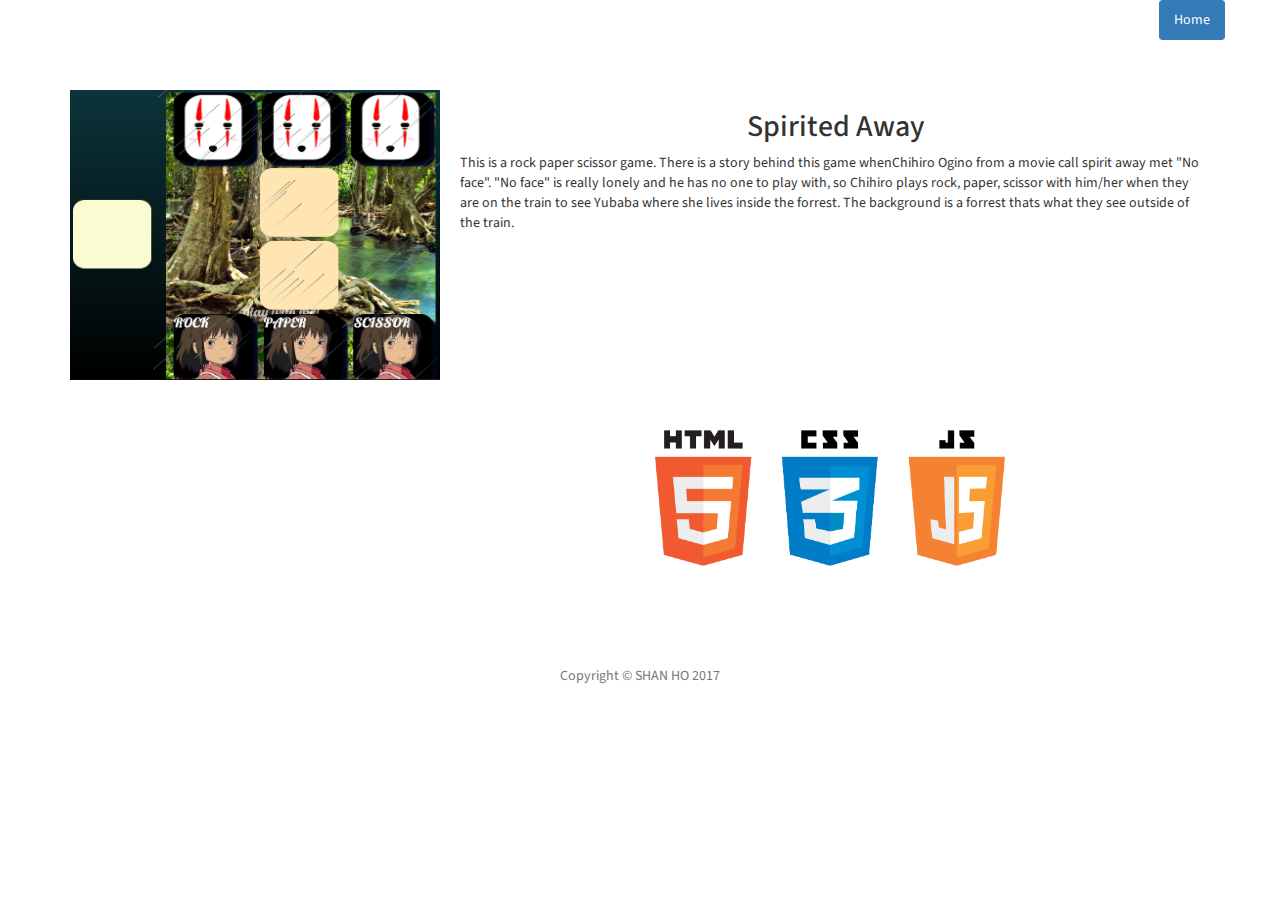
<file: project1.html>
<!DOCTYPE html>
<html lang="en">

<head>

    <meta charset="utf-8">
    <meta http-equiv="X-UA-Compatible" content="IE=edge">
    <meta name="viewport" content="width=device-width, initial-scale=1">
    <meta name="description" content="">
    <meta name="author" content="">

    <title>Shan Ho</title>

    <!-- Bootstrap Core CSS -->
    <link href="css/bootstrap.min.css" rel="stylesheet">

    <!-- Custom CSS -->
    <link href="css/stylish-portfolio.css" rel="stylesheet">

    <!-- Custom Fonts -->
    <link href="font-awesome/css/font-awesome.min.css" rel="stylesheet" type="text/css">
    <link href="https://fonts.googleapis.com/css?family=Source+Sans+Pro:300,400,700,300italic,400italic,700italic" rel="stylesheet" type="text/css">

    <!-- HTML5 Shim and Respond.js IE8 support of HTML5 elements and media queries -->
    <!-- WARNING: Respond.js doesn't work if you view the page via file:// -->
    <!--[if lt IE 9]>
        <script src="https://oss.maxcdn.com/libs/html5shiv/3.7.0/html5shiv.js"></script>
        <script src="https://oss.maxcdn.com/libs/respond.js/1.4.2/respond.min.js"></script>
    <![endif]-->

</head>
<body>


<div class="container">
    <ul class="nav nav-pills navbar-right">
      <li role="presentation" class="active"><a href="index.html">Home</a></li>

    </ul>
</div>

 <section id="contact" class="about">
        <div class="container">
            <div class="row">
                  <div class="col-lg-4">
                     <a href="https://edta27.github.io/colorWar/">
                     <img src="img/pro1.png" alt="me" style="width:370px;height:290px;">
                     </a>
                   </div>
                <div class="col-lg-8">
                    <h2>Spirited Away</h2>
                    <p>This is a rock paper scissor game. There is a story behind this game
                     whenChihiro Ogino from a movie call spirit away met "No face". "No face"
                     is really lonely and he has no one to play with, so Chihiro plays rock,
                      paper, scissor with him/her when they are on the train to see Yubaba where
                      she lives inside the forrest. The background is a forrest thats what they
                      see outside of the train.</p>
                </div>
                </div>
            </div>
            <!-- /.row -->
        </div>
       <!-- /.container -->
    </section>

    <section>
      <div class="container">
          <div class="col-lg-6">
         </div>
        <div class="col-lg-6 p1">
          <img src="img/htmlcssjs.png" />
         </div>
        </div>
      </section>
    </div>
     </br>
     </br>
     </br>
     </br>
     </br>




    <footer class="footer">
      <div class="container">
        <p class="text-muted text-center">Copyright &copy; SHAN HO 2017</p>
      </div>
    </footer>





   </body>
  </html>
</file>
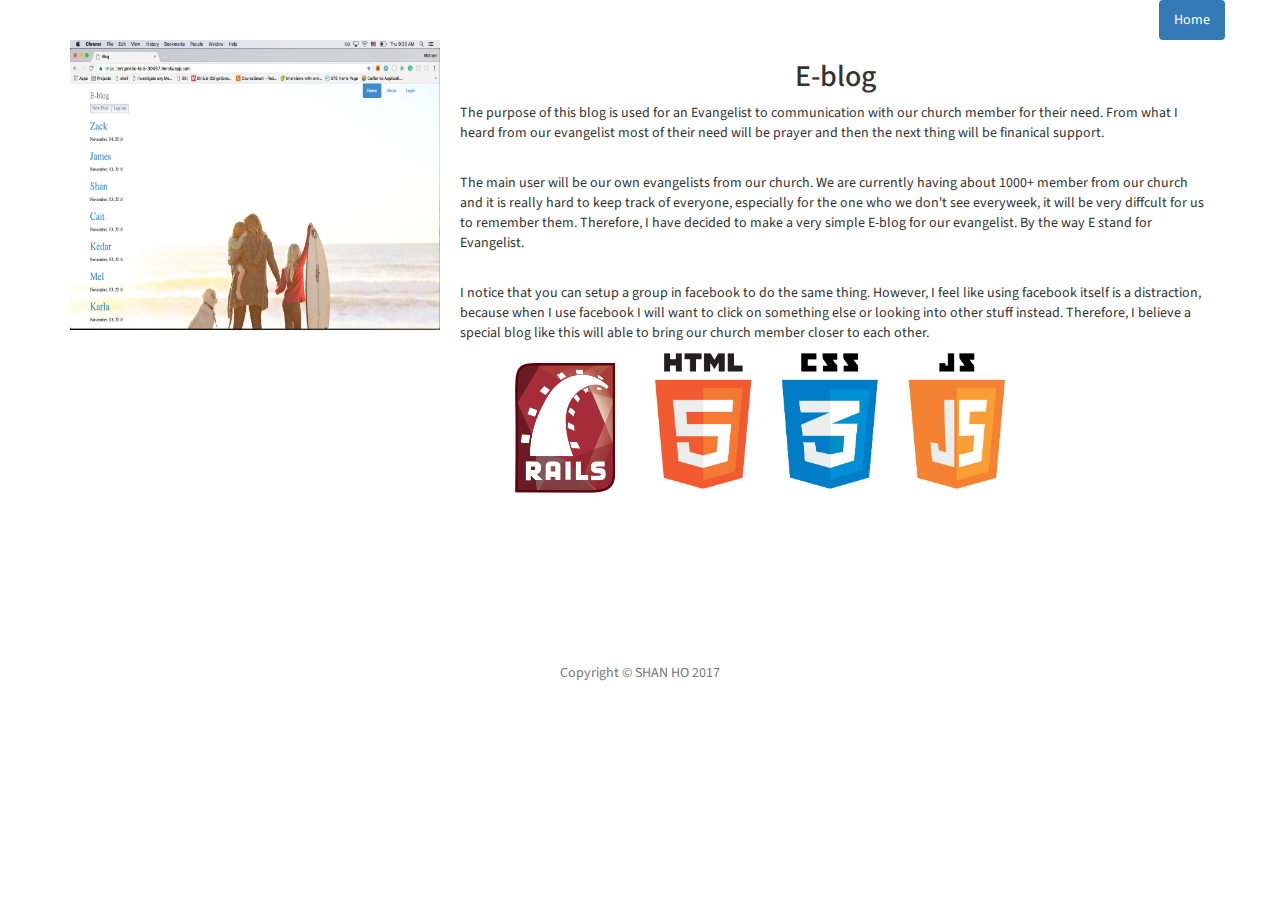
<file: project2.html>
<!DOCTYPE html>
<html lang="en">

<head>

    <meta charset="utf-8">
    <meta http-equiv="X-UA-Compatible" content="IE=edge">
    <meta name="viewport" content="width=device-width, initial-scale=1">
    <meta name="description" content="">
    <meta name="author" content="">

    <title>Shan Ho</title>

    <!-- Bootstrap Core CSS -->
    <link href="css/bootstrap.min.css" rel="stylesheet">

    <!-- Custom CSS -->
    <link href="css/stylish-portfolio.css" rel="stylesheet">

    <!-- Custom Fonts -->
    <link href="font-awesome/css/font-awesome.min.css" rel="stylesheet" type="text/css">
    <link href="https://fonts.googleapis.com/css?family=Source+Sans+Pro:300,400,700,300italic,400italic,700italic" rel="stylesheet" type="text/css">

    <!-- HTML5 Shim and Respond.js IE8 support of HTML5 elements and media queries -->
    <!-- WARNING: Respond.js doesn't work if you view the page via file:// -->
    <!--[if lt IE 9]>
        <script src="https://oss.maxcdn.com/libs/html5shiv/3.7.0/html5shiv.js"></script>
        <script src="https://oss.maxcdn.com/libs/respond.js/1.4.2/respond.min.js"></script>
    <![endif]-->

</head>
<body>


<div class="container">
    <ul class="nav nav-pills navbar-right">
      <li role="presentation" class="active"><a href="index.html">Home</a></li>

    </ul>
</div>

<section>
        <div class="container">
            <div class="row">
                  <div class="col-lg-4">
                     <a href="https://enigmatic-falls-30497.herokuapp.com/">
                     <img src="img/pro2.png" alt="me" style="width:370px;height:290px;">
                     </a>
                   </div>
                <div class="col-lg-8">
                    <h2 class="p2">E-blog</h2>
                    <p class="p2">The purpose of this blog is used for an Evangelist to communication
                    with our church member for their need. From what I heard from our evangelist most
                    of their need will be prayer and then the next thing will be finanical support.</p></br>
                    <p>The main user will be our own evangelists from our church. We are currently having about
                    1000+ member from our church and it is really hard to keep track of everyone, especially for
                     the one who we don't see everyweek, it will be very diffcult for us to remember them.
                     Therefore, I have decided to make a very simple E-blog for our evangelist.
                     By the way E stand for Evangelist.</p></br>
                     <p>I notice that you can setup a group in facebook to do the same thing. However,
                      I feel like using facebook itself is a distraction, because when I use facebook I will want
                       to click on something else or looking into other stuff instead. Therefore, I believe a special
                        blog like this will able to bring our church member closer to each other.</p>
                </div>
                </div>
            </div>
            <!-- /.row -->
        </div>
        <!-- /.container -->

    </section>


    <section>
      <div class="container">
        <div class="col-lg-6 text-right p2">
          <img src="img/ruby_on_rail.png" />
         </div>

        <div class="col-lg-6 p1">
            <img src="img/htmlcssjs.png" />
        </div>

        </div>
    </section>
         </br>
     </br>
     </br>
     </br>
     </br>
     </br>
     </br>
     </br>




    <footer class="footer">
      <div class="container">
        <p class="text-muted text-center">Copyright &copy; SHAN HO 2017</p>
      </div>
    </footer>
   </body>
  </html>
</file>
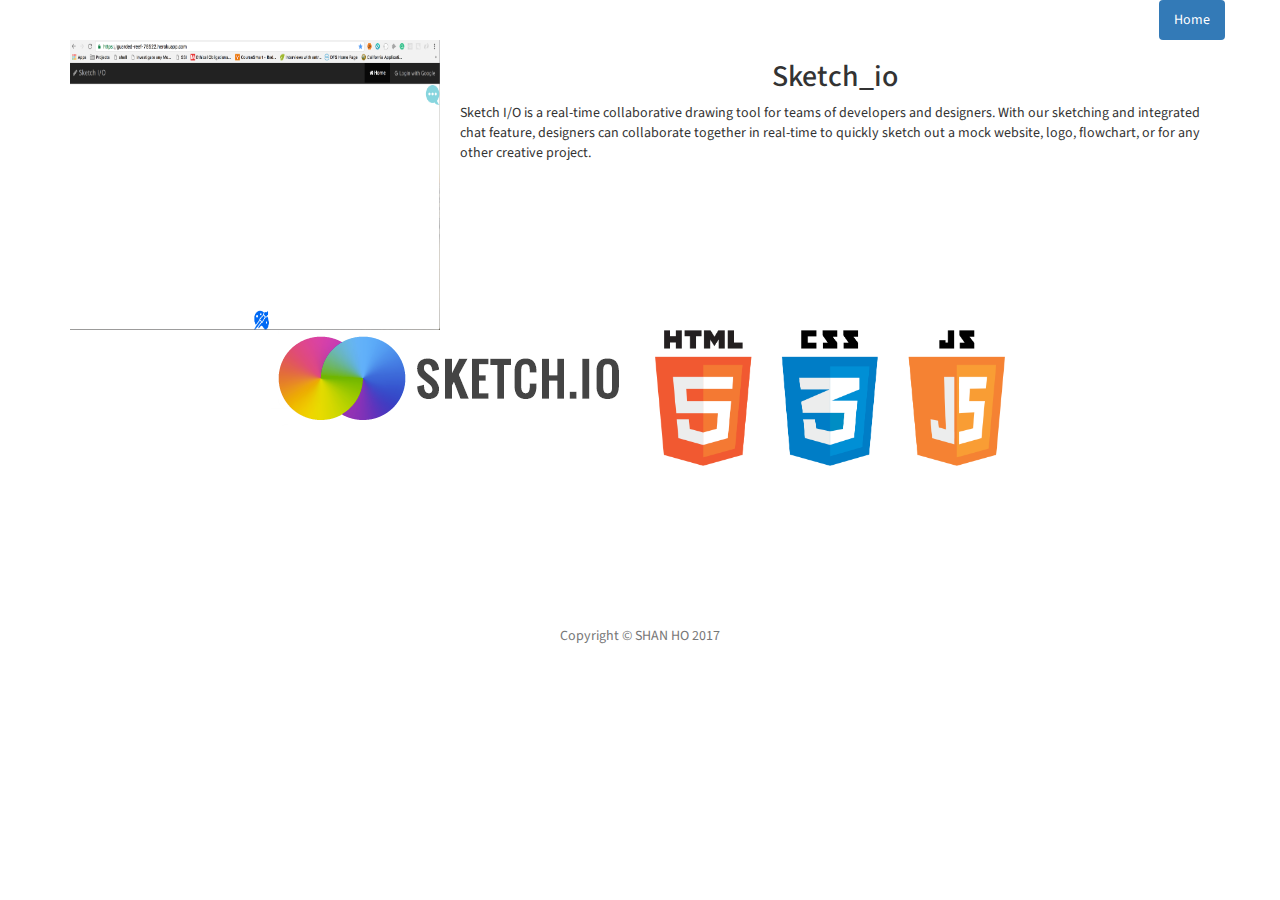
<file: project3.html>
<!DOCTYPE html>
<html lang="en">

<head>

    <meta charset="utf-8">
    <meta http-equiv="X-UA-Compatible" content="IE=edge">
    <meta name="viewport" content="width=device-width, initial-scale=1">
    <meta name="description" content="">
    <meta name="author" content="">

    <title>Shan Ho</title>

    <!-- Bootstrap Core CSS -->
    <link href="css/bootstrap.min.css" rel="stylesheet">

    <!-- Custom CSS -->
    <link href="css/stylish-portfolio.css" rel="stylesheet">

    <!-- Custom Fonts -->
    <link href="font-awesome/css/font-awesome.min.css" rel="stylesheet" type="text/css">
    <link href="https://fonts.googleapis.com/css?family=Source+Sans+Pro:300,400,700,300italic,400italic,700italic" rel="stylesheet" type="text/css">

    <!-- HTML5 Shim and Respond.js IE8 support of HTML5 elements and media queries -->
    <!-- WARNING: Respond.js doesn't work if you view the page via file:// -->
    <!--[if lt IE 9]>
        <script src="https://oss.maxcdn.com/libs/html5shiv/3.7.0/html5shiv.js"></script>
        <script src="https://oss.maxcdn.com/libs/respond.js/1.4.2/respond.min.js"></script>
    <![endif]-->

</head>
<body>


<div class="container">
    <ul class="nav nav-pills navbar-right">
      <li role="presentation" class="active"><a href="index.html">Home</a></li>

    </ul>
</div>

<section>
        <div class="container">
            <div class="row">
                  <div class="col-lg-4">
                     <a href="https://guarded-reef-78522.herokuapp.com/">
                     <img src="img/pro3.png" alt="me" style="width:370px;height:290px;">
                     </a>
                   </div>
                <div class="col-lg-8">
                    <h2 class="p2">Sketch_io</h2>
                    <p class="p2">Sketch I/O is a real-time collaborative drawing tool for
                    teams of developers and designers. With our sketching and integrated chat
                    feature, designers can collaborate together in real-time to quickly sketch
                    out a mock website, logo, flowchart, or for any other creative project.</p>
                </div>
                </div>
            </div>
            <!-- /.row -->
        </div>
        <!-- /.container -->

    </section>

  <section>
      <div class="container">
          <div class="col-lg-6 text-right">
            <img src="img/sketchio.png" />
         </div>
        <div class="col-lg-6 p1">
          <img src="img/htmlcssjs.png" />
         </div>
      </div>
    </section>

        </br>
     </br>
     </br>
     </br>
     </br>
     </br>
     </br>
     </br>




    <footer class="footer">
      <div class="container">
        <p class="text-muted text-center">Copyright &copy; SHAN HO 2017</p>
      </div>
    </footer>

   </body>
  </html>
</file>
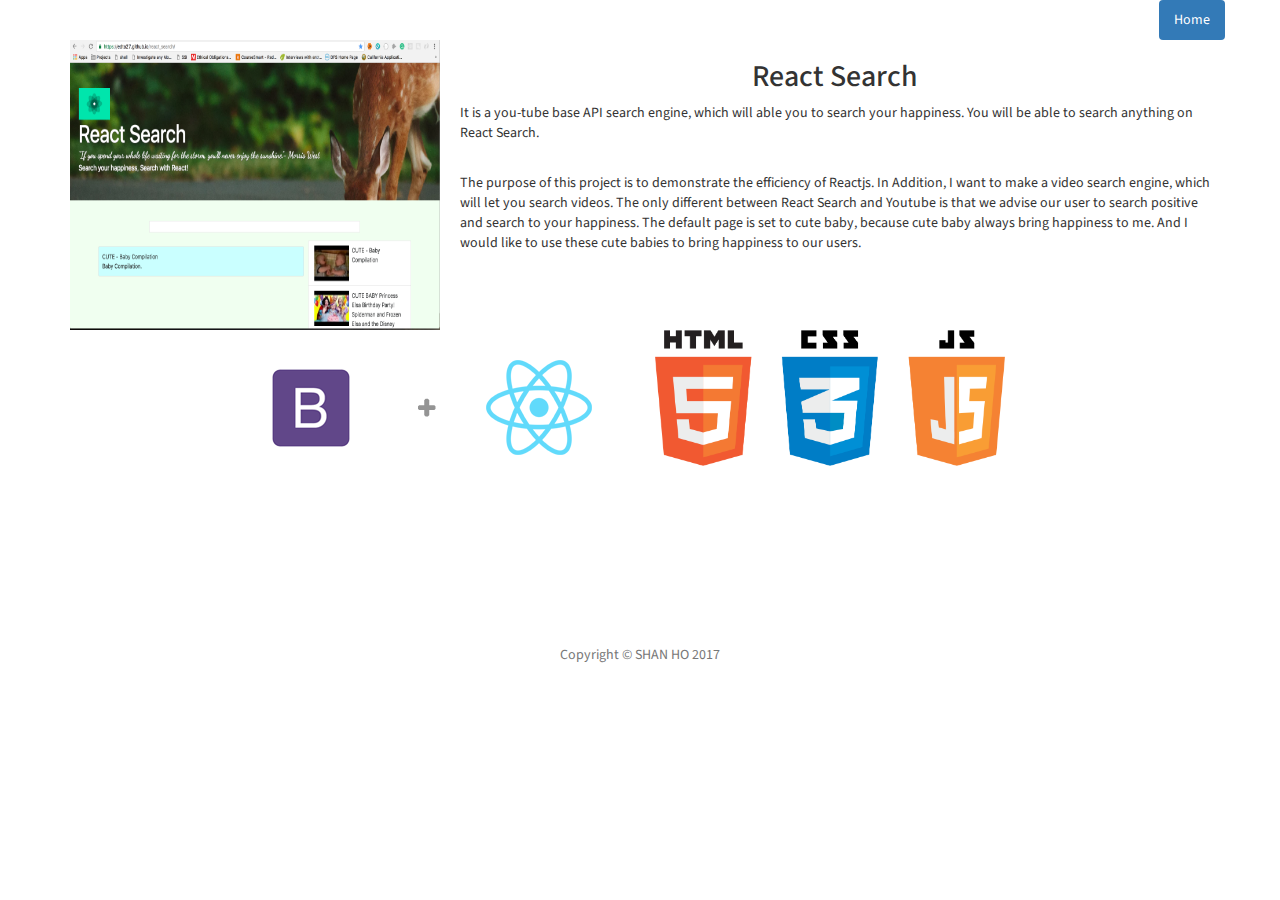
<file: project4.html>
<!DOCTYPE html>
<html lang="en">

<head>

    <meta charset="utf-8">
    <meta http-equiv="X-UA-Compatible" content="IE=edge">
    <meta name="viewport" content="width=device-width, initial-scale=1">
    <meta name="description" content="">
    <meta name="author" content="">

    <title>Shan Ho</title>

    <!-- Bootstrap Core CSS -->
    <link href="css/bootstrap.min.css" rel="stylesheet">

    <!-- Custom CSS -->
    <link href="css/stylish-portfolio.css" rel="stylesheet">

    <!-- Custom Fonts -->
    <link href="font-awesome/css/font-awesome.min.css" rel="stylesheet" type="text/css">
    <link href="https://fonts.googleapis.com/css?family=Source+Sans+Pro:300,400,700,300italic,400italic,700italic" rel="stylesheet" type="text/css">

    <!-- HTML5 Shim and Respond.js IE8 support of HTML5 elements and media queries -->
    <!-- WARNING: Respond.js doesn't work if you view the page via file:// -->
    <!--[if lt IE 9]>
        <script src="https://oss.maxcdn.com/libs/html5shiv/3.7.0/html5shiv.js"></script>
        <script src="https://oss.maxcdn.com/libs/respond.js/1.4.2/respond.min.js"></script>
    <![endif]-->

</head>
<body>


<div class="container">
    <ul class="nav nav-pills navbar-right">
      <li role="presentation" class="active"><a href="index.html">Home</a></li>

    </ul>
</div>

<section>
        <div class="container">
            <div class="row">
                  <div class="col-lg-4">
                     <a href="https://edta27.github.io/react_search/">
                     <img src="img/pro4.png" alt="me" style="width:370px;height:290px;">
                     </a>
                   </div>
                <div class="col-lg-8">
                    <h2 class="p2">React Search</h2>
                    <p class="p2">It is a you-tube base API search engine, which will able you to search your happiness.
                    You will be able to search anything on React Search.</p></br>
                    <p>The purpose of this project is to demonstrate the efficiency of Reactjs. In Addition, I want to
                     make a video search engine, which will let you search videos. The only different between React
                     Search and Youtube is that we advise our user to search positive and search to your happiness.
                     The default page is set to cute baby, because cute baby always bring happiness to me. And I would
                      like to use these cute babies to bring happiness to our users.</p></br>

                </div>
                </div>
            </div>
            <!-- /.row -->
        </div>
        <!-- /.container -->
    </section>
    <section>
      <div class="container">
          <div class="col-lg-6 text-right p4">
            <img src="img/bootstrap-react.png" />
         </div>
        <div class="col-lg-6 p1">
          <img src="img/htmlcssjs.png" />
         </div>
      </div>
    </section>
           </br>
     </br>
     </br>
     </br>
     </br>
     </br>
     </br>
     </br>




    <footer class="footer">
      <div class="container">
        <p class="text-muted text-center">Copyright &copy; SHAN HO 2017</p>
      </div>
    </footer>

   </body>
  </html>
</file>
<file: css/stylish-portfolio.css>
/*!
 * Start Bootstrap - Stylish Portfolio (http://startbootstrap.com/)
 * Copyright 2013-2016 Start Bootstrap
 * Licensed under MIT (https://github.com/BlackrockDigital/startbootstrap/blob/gh-pages/LICENSE)
 */

/* Global Styles */

html,
body {
    width: 100%;
    height: 100%;
}

body {
    font-family: "Source Sans Pro","Helvetica Neue",Helvetica,Arial,sans-serif;
}

.text-vertical-center {
    display: table-cell;
    text-align: center;
    vertical-align: middle;

}

/*.text-vertical-center h1 {
    margin: 0;
    padding: 0;
    font-size: 4.5em;
    font-weight: 700;
}*/

/* Custom Button Styles */

.btn-dark {
    border-radius: 11px;
    color: #fff;
    background-color: rgba(0,0,0,0.4);
}

.btn-dark:hover,
.btn-dark:focus,
.btn-dark:active {
    color: #fff;
    background-color: rgba(0,0,0,0.7);
}

.btn-light {
    border-radius: 0;
    color: #333;
    background-color: rgb(255,255,255);
}

.btn-light:hover,
.btn-light:focus,
.btn-light:active {
    color: #333;
    background-color: rgba(255,255,255,0.8);
}

/* Custom Horizontal Rule */

hr.small {
    max-width: 100px;
}

/* Side Menu */

#sidebar-wrapper {
    z-index: 1000;
    position: fixed;
    right: 0;
    width: 250px;
    height: 100%;
    transform: translateX(250px);
    overflow-y: auto;
    background: #222;
    -webkit-transition: all 0.4s ease 0s;
    -moz-transition: all 0.4s ease 0s;
    -ms-transition: all 0.4s ease 0s;
    -o-transition: all 0.4s ease 0s;
    transition: all 0.4s ease 0s;
}

.sidebar-nav {
    position: absolute;
    top: 0;
    width: 250px;
    margin: 0;
    padding: 0;
    list-style: none;
}

.sidebar-nav li {
    text-indent: 20px;
    line-height: 40px;
}

.sidebar-nav li a {
    display: block;
    text-decoration: none;
    color: #999;
}

.sidebar-nav li a:hover {
    text-decoration: none;
    color: #fff;
    background: rgba(255,255,255,0.2);
}

.sidebar-nav li a:active,
.sidebar-nav li a:focus {
    text-decoration: none;
}

.sidebar-nav > .sidebar-brand {
    height: 55px;
    font-size: 18px;
    line-height: 55px;
}

.sidebar-nav > .sidebar-brand a {
    color: #999;
}

.sidebar-nav > .sidebar-brand a:hover {
    color: #fff;
    background: none;
}

#menu-toggle {
    z-index: 1;
    position: fixed;
    top: 0;
    right: 0;
}

#sidebar-wrapper.active {
    right: 250px;
    width: 250px;
    -webkit-transition: all 0.4s ease 0s;
    -moz-transition: all 0.4s ease 0s;
    -ms-transition: all 0.4s ease 0s;
    -o-transition: all 0.4s ease 0s;
    transition: all 0.4s ease 0s;
}

.toggle {
    margin: 5px 5px 0 0;
}

/* Header */

.header {
    display: table;
    position: relative;
    width: 100%;
    height: 100%;
    background: url(../img/computerOpen.jpg) no-repeat center center scroll;
    -webkit-background-size: cover;
    -moz-background-size: cover;
    background-size: cover;
    -o-background-size: cover;
}

/* About */

.about {
    padding: 50px 0;
}


/* Callout */

.callout {
    display: table;
    width: 100%;
    height: 400px;
    color: #fff;
    background: url(../img/sam.jpg) no-repeat center center scroll;
    -webkit-background-size: cover;
    -moz-background-size: cover;
    background-size: cover;
    -o-background-size: cover;
}

/*text content*/

.text-content {
  background-color: white;
  color: black;
  height: 100%;
  width: 100%;
  margin: 0;
  position: absolute;
  left: 0;
  bottom: 0;
  font-size: 100px;
  padding: 4px;
  opacity: 10;
  visibility: hidden;
}


/* Portfolio */

.portfolio {
    padding: 50px 0;
}

.portfolio-item {
    margin-bottom: 30px;
}

.img-portfolio {
    margin: 0 auto;
    position: relative;
}

.img-portfolio:hover {
    visibility: visible;
    opacity: 0.8;
}

.portfolio-item:hover .text-content {
  visibility: visible;
  opacity: 0.8;
}
/* Call to Action */

.call-to-action {
    padding: 50px 0;
}

.call-to-action .btn {
    margin: 10px;
}

h1 {
  color: black;
}

h2 {
  text-align: center;
}

.p1 img {
    height: auto;
    width: auto;
    max-width: 350px;
    max-height: 350px;
}

.p2 img {
    height: auto;
    width: auto;
    max-width: 150px;
    max-height: 150px;
    padding: 10px;

}

.p4 img {
   height: auto;
    width: auto;
}


/* Map */

.map {
    height: 500px;
}


.list-2 {
  padding-left: 0;
  margin-left: -5px;
  list-style: none;

}
.list-2 > li {
  display: inline-block;
  padding-right: 7px;
  padding-left: 7px;

}

#to-top {
  display: none;
  position: fixed;
  bottom: 5px;
  right: 5px;
}

.project2 {
  background-image: url("img/pro2back.jpg");
}

@media(max-width:768px) {
/*    .map {
        height: 75%;
    }
}

.map iframe {
    pointer-events: none;
}*/

/* Footer */

footer {
    padding: 100px 0;
}

#to-top {
  display: none;
  position: fixed;
  bottom: 5px;
  right: 5px;
}
</file>
